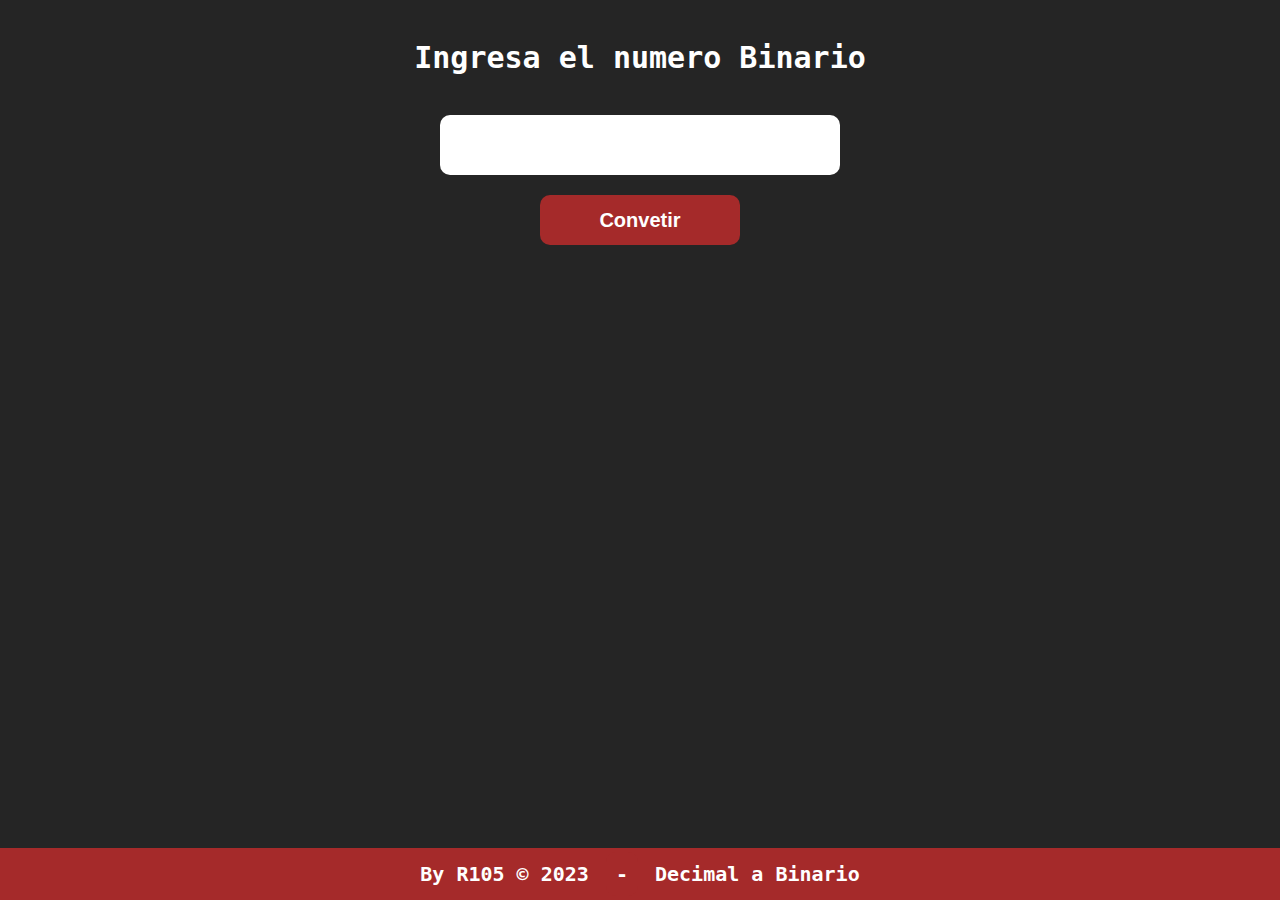
<file: index.html>
<!DOCTYPE html>
<html lang="es">
<head>
    <meta charset="UTF-8">
    <meta http-equiv="X-UA-Compatible" content="IE=edge">
    <meta name="viewport" content="width=device-width, initial-scale=1.0">
    <link rel="stylesheet" href="style.css">
    <title>Convertidor Binario a Decimal</title>
</head>
<body>
    <main>
        <section class="input">
            <div>
                <label for="num">Ingresa el numero Binario</label>
                <input type="text" name="number" id="number" onkeydown="enviar(event)">
                <button id="boton">Convetir</button>
            </div>
        </section>
        <section id="caja"></section>
        <section id="caja1"></section>
        <section id="caja2"></section>
    </main>
    <footer>
        <span><a href="">By R105 © 2023</a></span>
        <p style="display: inline;"">-</p>
        <span><a href="decimales/index.html">Decimal a Binario</a></span>
    </footer>
    <script src="index.js"></script>
</body>
</html>
</file>
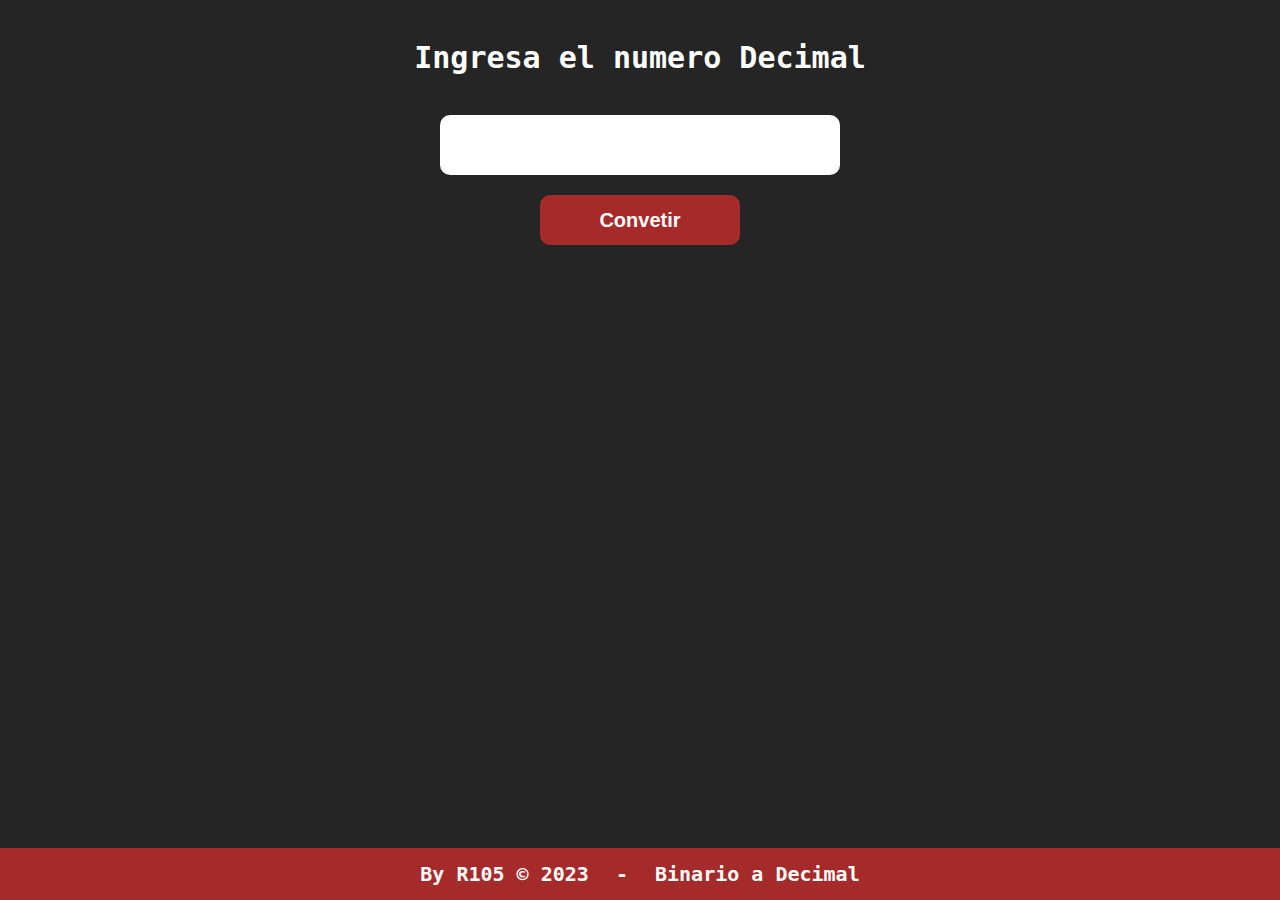
<file: decimales/index.html>
<!DOCTYPE html>
<html lang="es">
<head>
    <meta charset="UTF-8">
    <meta http-equiv="X-UA-Compatible" content="IE=edge">
    <meta name="viewport" content="width=device-width, initial-scale=1.0">
    <link rel="stylesheet" href="style.css">
    <title>Document</title>
</head>
<body>
    <main>
        <section class="input">
            <div>
                <label for="num">Ingresa el numero Decimal</label>
                <input type="text" name="number" id="number" onkeydown="enviar(event)">
                <button id="boton">Convetir</button>
            </div>
        </section>
        <section id="caja"></section>
        <section id="caja1"></section>
    </main>
    <footer>
        <span><a href="">By R105 © 2023</a></span>
        <p style="display: inline;"">-</p>
        <span><a href="../index.html">Binario a Decimal</a></span>
    </footer>
    <script src="index.js"></script>
</body>
</html>
</file>
<file: style.css>
*{
    box-sizing: border-box;
    margin: 0;
    padding: 0;
}

body{
    display: flex;
    flex-direction: column;
    min-height: 100vh;
    background-color: rgb(37, 37, 37);
    color: white;
    font-family: monospace;
    font-weight: bold;
    font-size: 30px;
}
main{
    display: flex;
    flex-direction: column;
    align-items: center;
}
label {
    display: block;
    padding: 20px;
}
input{
    text-align: center;
    width: 400px;
    height: 60px;
    border: none;
    border-radius: 10px;
    margin: 20px;
    padding: 20px;
    font-size: 18px;
}
button{
    color: white;
    font-weight: bold;
    font-size: 20px;
    margin: auto;
    width: 200px;
    height: 50px;
    border: none;
    border-radius: 10px;
    display: block;
    background-color: brown;
}
section{
    text-align: center;
    margin: 20px;
    border-radius: 20px;
}
.container{
    display: flex;
    flex-wrap: wrap;
    justify-content: center;
}
p{
    border-radius: 10px;
    background-color: brown;
    padding: 10px;
    margin: 15px 5px;
}
.resultado {
    padding: 20px;
}
footer{
    text-align: center;
    font-size: 20px;
    margin-top: auto;
    background-color: brown;
    width: 100%;
    padding: 14px;

}
a{
    text-decoration: none;
    color: white;
}
a:hover{
    color: black;
}
</file>
<file: decimales/style.css>
* {
    box-sizing: border-box;
    margin: 0;
    padding: 0;
}
body {
    display: flex;
    flex-direction: column;
    min-height: 100vh;
    background-color: rgb(37, 37, 37);
    color: white;
    font-family: monospace;
    font-weight: bold;
    font-size: 30px;
}
main {
    display: flex;
    flex-direction: column;
    align-items: center;
}

label {
    display: block;
    padding: 20px;
}

input {
    text-align: center;
    width: 400px;
    height: 60px;
    border: none;
    border-radius: 10px;
    margin: 20px;
    padding: 20px;
    font-size: 18px;
}

button {
    color: white;
    font-weight: bold;
    font-size: 20px;
    margin: auto;
    width: 200px;
    height: 50px;
    border: none;
    border-radius: 10px;
    display: block;
    background-color: brown;
}

section {
    text-align: center;
    margin: 20px;
    border-radius: 20px;
}

.container {
    display: flex;
    flex-wrap: wrap;
    justify-content: center;
}

p {
    border-radius: 10px;
    background-color: brown;
    padding: 10px;
    margin: 15px 5px;
}

.resultado {
    padding: 20px;
}

footer {
    text-align: center;
    font-size: 20px;
    margin-top: auto;
    background-color: brown;
    width: 100%;
    padding: 14px;

}

a {
    text-decoration: none;
    color: white;
}

a:hover {
    color: black;
}
</file>
